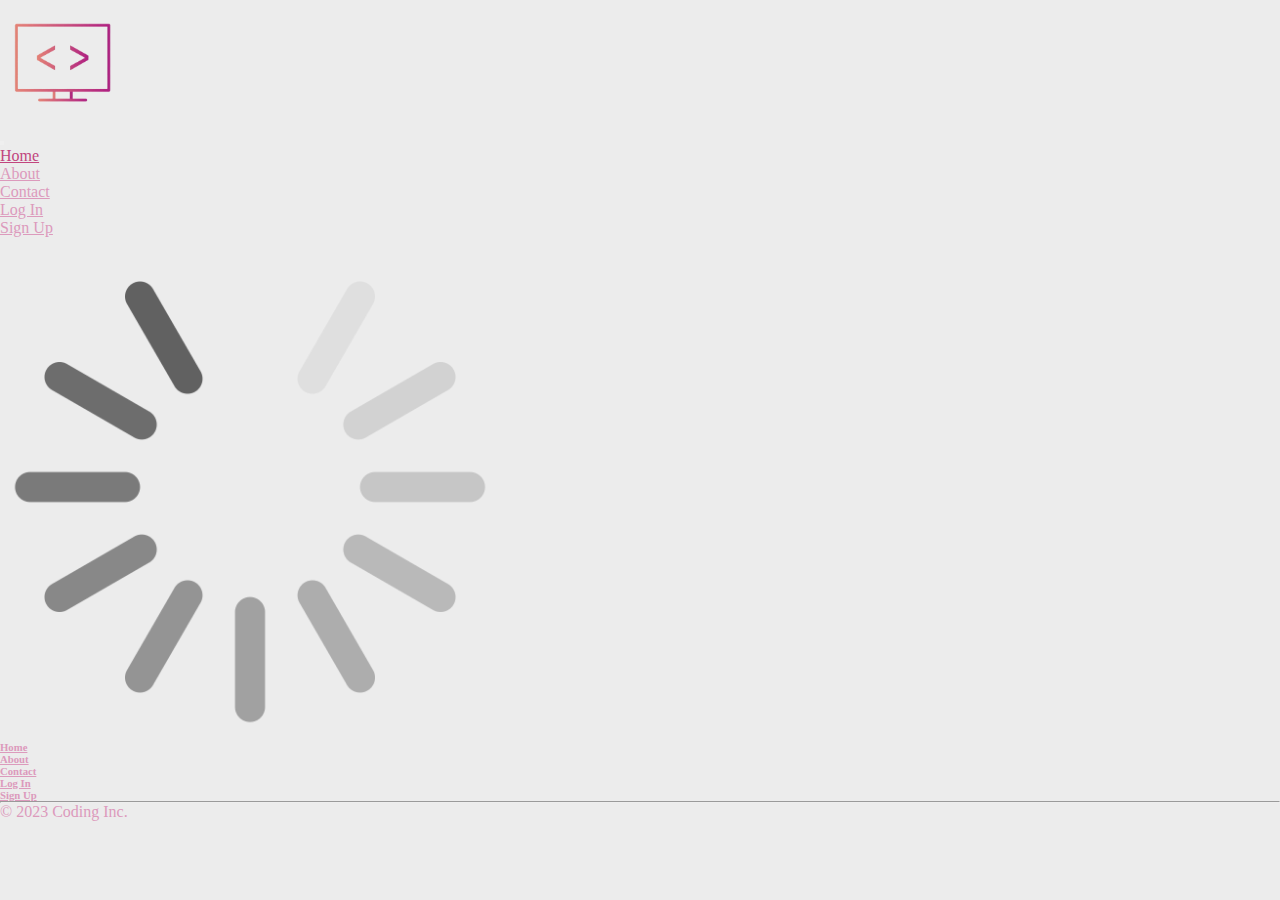
<file: index.html>
<!DOCTYPE html>
<html lang="en">
  <head>
    <meta charset="UTF-8" />
    <meta name="viewport" content="width=device-width, initial-scale=1.0" />
    <link
      href="https://cdn.jsdelivr.net/npm/bootstrap@5.3.2/dist/css/bootstrap.min.css"
      rel="stylesheet"
      integrity="sha384-T3c6CoIi6uLrA9TneNEoa7RxnatzjcDSCmG1MXxSR1GAsXEV/Dwwykc2MPK8M2HN"
      crossorigin="anonymous"
    />
    <link rel="stylesheet" href="styles.css" />
    <title>Home Page</title>
  </head>
  <body>
    <header>
      <nav class="navbar navbar-expand-lg px-3">
        <div class="container-fluid d-flex justify-content-between">
          <div>
            <a class="navbar-brand" href="/"
              ><img
                src="codingLogo.png"
                alt="monitor with empty closing html tag"
                height="125"
            /></a>
          </div>
          <div>
            <button
              class="navbar-toggler"
              type="button"
              data-bs-toggle="collapse"
              data-bs-target="#navbarSupportedContent"
              aria-controls="navbarSupportedContent"
              aria-expanded="false"
              aria-label="Toggle navigation"
            >
              <span class="navbar-toggler-icon"></span>
            </button>
            <div class="collapse navbar-collapse" id="navbarSupportedContent">
              <ul class="navbar-nav me-auto mb-2 mb-lg-0">
                <li class="nav-item px-3">
                  <a class="nav-link" id="active" aria-current="page" href="#"
                    >Home</a
                  >
                </li>
                <li class="nav-item px-3">
                  <a class="nav-link light-pink" href="about.html">About</a>
                </li>
                <li class="nav-item px-3">
                  <a class="nav-link light-pink" href="contact.html">Contact</a>
                </li>
                <li class="nav-item px-3">
                  <a class="nav-link light-pink" href="#">Log In</a>
                </li>
                <li class="nav-item px-3">
                  <a class="nav-link light-pink" href="#">Sign Up</a>
                </li>
              </ul>
            </div>
          </div>
        </div>
      </nav>
    </header>

    <main class="d-flex justify-content-center align-items-center">
      <img src="loadingSpinner.png" alt="loading image" height="500" />
    </main>

    <div class="container my-5">
      <footer class="text-center text-dark">
        <div class="container">
          <section class="mt-5">
            <div class="row text-center d-flex justify-content-center pt-5">
              <div class="col-md-2">
                <h6 class="text-uppercase font-weight-bold">
                  <a href="#" class="light-pink">Home</a>
                </h6>
              </div>
              <div class="col-md-2">
                <h6 class="text-uppercase font-weight-bold">
                  <a href="#" class="light-pink">About</a>
                </h6>
              </div>
              <div class="col-md-2">
                <h6 class="text-uppercase font-weight-bold">
                  <a href="#" class="light-pink">Contact</a>
                </h6>
              </div>
              <div class="col-md-2">
                <h6 class="text-uppercase font-weight-bold">
                  <a href="#" class="light-pink">Log In</a>
                </h6>
              </div>
              <div class="col-md-2">
                <h6 class="text-uppercase font-weight-bold">
                  <a href="#" class="light-pink">Sign Up</a>
                </h6>
              </div>
            </div>
          </section>

          <hr class="my-4" />
        </div>
        <div class="text-center p-3">
          <p class="light-pink">&copy; 2023 Coding Inc.</p>
        </div>
      </footer>
    </div>
  </body>
</html>
</file>
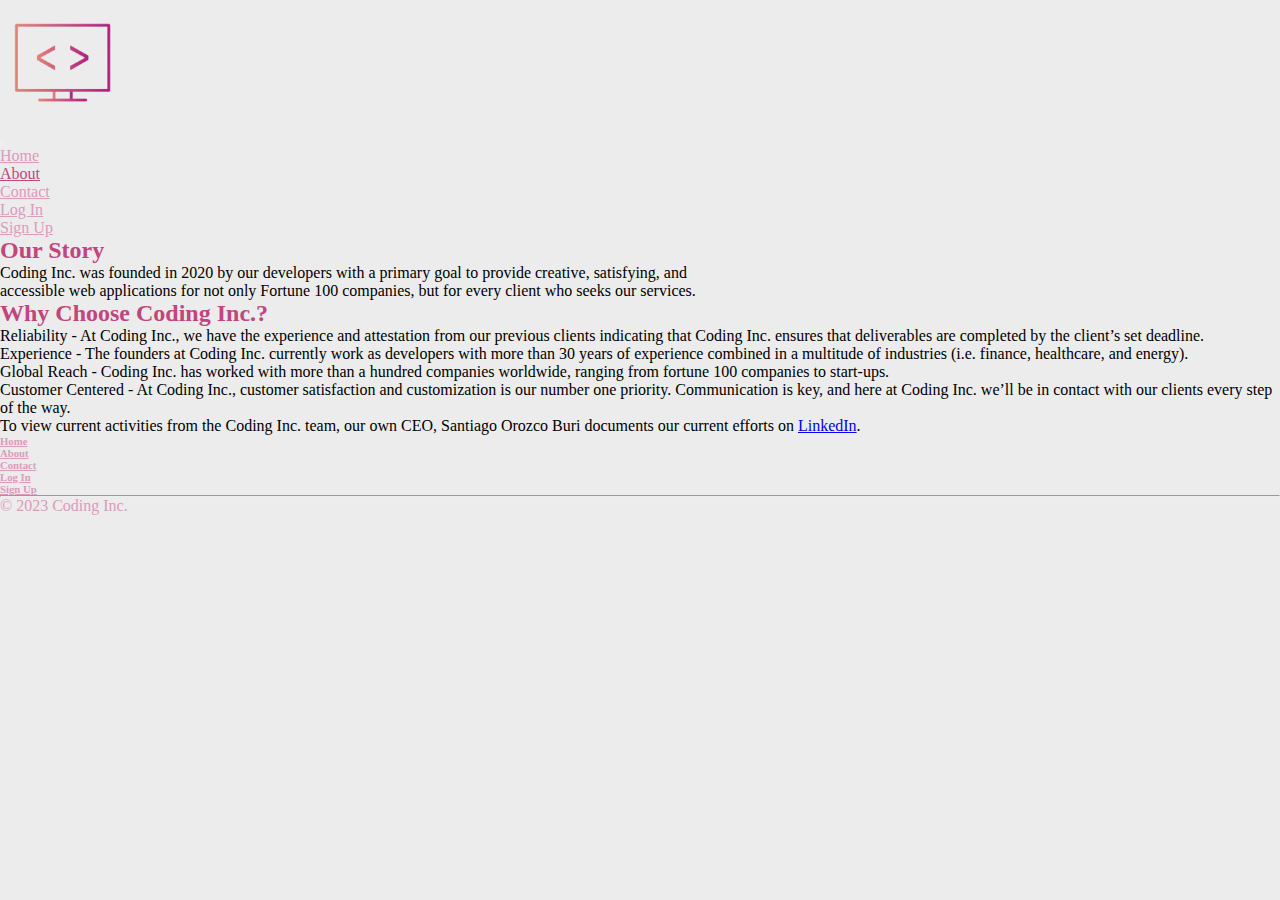
<file: about.html>
<!DOCTYPE html>
<html lang="en">
  <head>
    <meta charset="UTF-8" />
    <meta name="viewport" content="width=device-width, initial-scale=1.0" />
    <link
      href="https://cdn.jsdelivr.net/npm/bootstrap@5.3.2/dist/css/bootstrap.min.css"
      rel="stylesheet"
      integrity="sha384-T3c6CoIi6uLrA9TneNEoa7RxnatzjcDSCmG1MXxSR1GAsXEV/Dwwykc2MPK8M2HN"
      crossorigin="anonymous"
    />
    <link rel="stylesheet" href="styles.css" />
    <link
      href="https://fonts.googleapis.com/css?family=Inter"
      rel="stylesheet"
    />
    <title>About Page</title>
  </head>
  <body>
    <header>
      <nav class="navbar navbar-expand-lg px-3">
        <div class="container-fluid d-flex justify-content-between">
          <div>
            <a class="navbar-brand" href="index.html"
              ><img
                src="codingLogo.png"
                alt="monitor with empty closing html tag"
                height="125"
            /></a>
          </div>
          <div>
            <button
              class="navbar-toggler"
              type="button"
              data-bs-toggle="collapse"
              data-bs-target="#navbarSupportedContent"
              aria-controls="navbarSupportedContent"
              aria-expanded="false"
              aria-label="Toggle navigation"
            >
              <span class="navbar-toggler-icon"></span>
            </button>
            <div class="collapse navbar-collapse" id="navbarSupportedContent">
              <ul class="navbar-nav me-auto mb-2 mb-lg-0">
                <li class="nav-item px-3">
                  <a class="nav-link light-pink" href="index.html">Home</a>
                </li>
                <li class="nav-item px-3">
                  <a
                    a
                    class="nav-link"
                    id="active"
                    aria-current="page"
                    href="about.html"
                    >About</a
                  >
                </li>
                <li class="nav-item px-3">
                  <a class="nav-link light-pink" href="contact.html">Contact</a>
                </li>
                <li class="nav-item px-3">
                  <a class="nav-link light-pink" href="#">Log In</a>
                </li>
                <li class="nav-item px-3">
                  <a class="nav-link light-pink" href="#">Sign Up</a>
                </li>
              </ul>
            </div>
          </div>
        </div>
      </nav>
    </header>
    <main class="w-75 m-auto">
      <div class="container d-flex flex-column align-items-center m-auto">
        <div class="">
          <h2 class="dark-pink">Our Story</h2>
        </div>
        <p>
          Coding Inc. was founded in 2020 by our developers with a primary goal
          to provide creative, satisfying, and<br />accessible web applications
          for not only Fortune 100 companies, but for every client who seeks our
          services.
        </p>

        <h2 class="dark-pink">Why Choose Coding Inc.?</h2>
        <div class="col-8 pb-4">
          <ol class="list-group-numbered px-3">
            <li class="list-group-item py-1">
              Reliability - At Coding Inc., we have the experience and
              attestation from our previous clients indicating that Coding Inc.
              ensures that deliverables are completed by the client’s set
              deadline.
            </li>
            <li class="list-group-item py-1">
              Experience - The founders at Coding Inc. currently work as
              developers with more than 30 years of experience combined in a
              multitude of industries (i.e. finance, healthcare, and energy).
            </li>
            <li class="list-group-item py-1">
              Global Reach - Coding Inc. has worked with more than a hundred
              companies worldwide, ranging from fortune 100 companies to
              start-ups.
            </li>
            <li class="list-group-item py-1">
              Customer Centered - At Coding Inc., customer satisfaction and
              customization is our number one priority. Communication is key,
              and here at Coding Inc. we’ll be in contact with our clients every
              step of the way.
            </li>
          </ol>
        </div>
      </div>
      <p class="w-75 text-center m-auto">
        To view current activities from the Coding Inc. team, our own CEO,
        Santiago Orozco Buri documents our current efforts on
        <span
          ><a
            rel="noopener"
            href="https://www.linkedin.com/in/sorozcob/"
            target="_blank"
            >LinkedIn</a
          ></span
        >.
      </p>
    </main>

    <div class="container my-5">
      <footer class="text-center text-dark">
        <div class="container">
          <section class="mt-5">
            <div class="row text-center d-flex justify-content-center pt-5">
              <div class="col-md-2">
                <h6 class="text-uppercase font-weight-bold">
                  <a href="index.html" class="light-pink">Home</a>
                </h6>
              </div>
              <div class="col-md-2">
                <h6 class="text-uppercase font-weight-bold">
                  <a href="about.html" class="light-pink">About</a>
                </h6>
              </div>
              <div class="col-md-2">
                <h6 class="text-uppercase font-weight-bold">
                  <a href="contact.html" class="light-pink">Contact</a>
                </h6>
              </div>
              <div class="col-md-2">
                <h6 class="text-uppercase font-weight-bold">
                  <a href="#" class="light-pink">Log In</a>
                </h6>
              </div>
              <div class="col-md-2">
                <h6 class="text-uppercase font-weight-bold">
                  <a href="#" class="light-pink">Sign Up</a>
                </h6>
              </div>
            </div>
          </section>

          <hr class="my-4" />
        </div>
        <div class="text-center p-3">
          <p class="light-pink">&copy; 2023 Coding Inc.</p>
        </div>
      </footer>
    </div>
  </body>
</html>
</file>
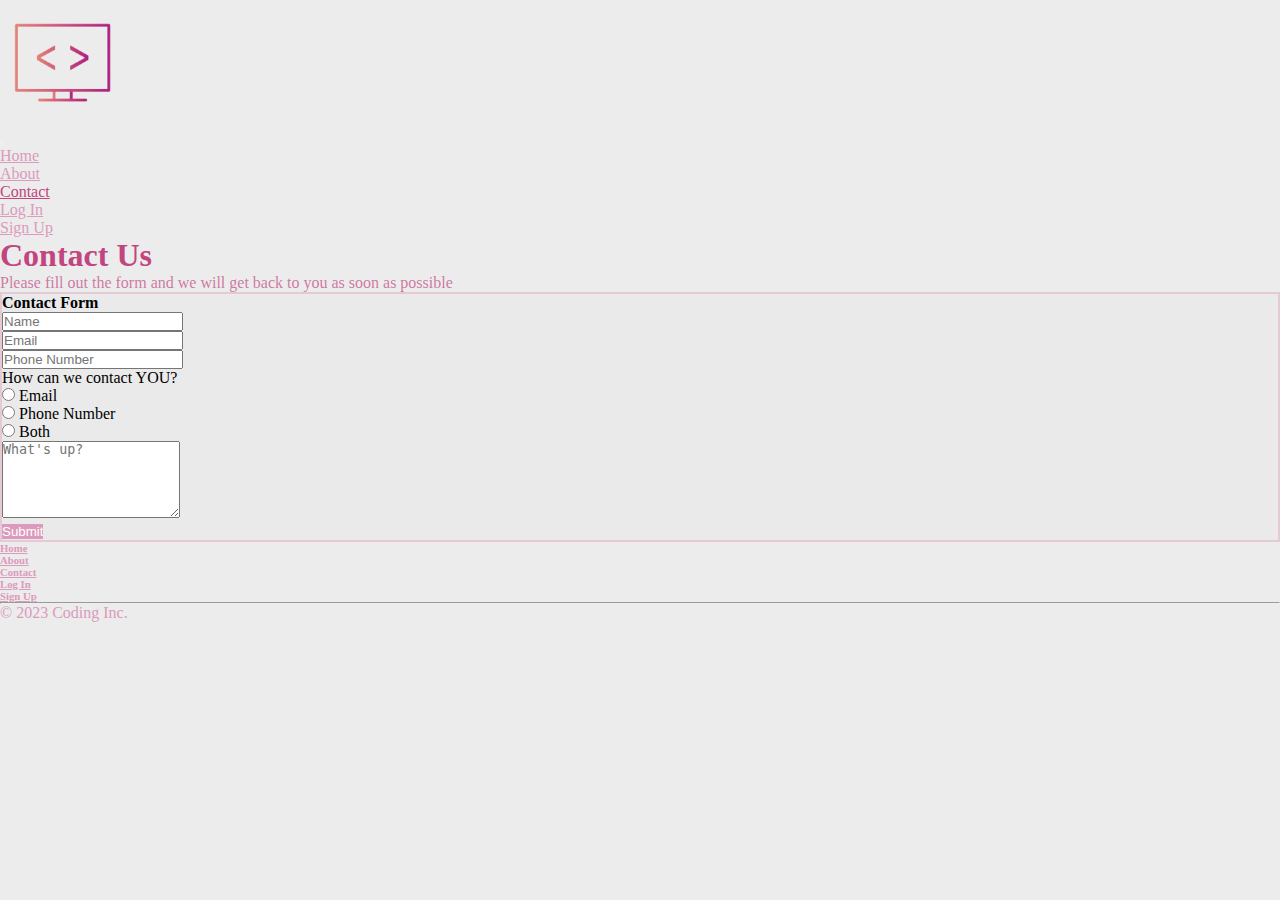
<file: contact.html>
<!--
  ITSC-3155-091
  Bootstrap Website
  Authors:
  Santiago Orozco Buri
  Nicole Delgado 
  Joshua Foster
  Denny Zhang
-->
<!DOCTYPE html>
<html lang="en">
<head>
    <meta charset="UTF-8">
    <meta name="viewport" content="width=device-width, initial-scale=1.0">
    <link
      href="https://cdn.jsdelivr.net/npm/bootstrap@5.3.2/dist/css/bootstrap.min.css"
      rel="stylesheet"
      integrity="sha384-T3c6CoIi6uLrA9TneNEoa7RxnatzjcDSCmG1MXxSR1GAsXEV/Dwwykc2MPK8M2HN"
      crossorigin="anonymous"
    />
    <link rel="stylesheet" href="styles.css">
    <title>Contact Page</title>
</head>
<body class="contact-page">
    <header>
        <nav class="navbar navbar-expand-lg px-3">
          <div class="container-fluid d-flex justify-content-between">
            <div>
              <a class="navbar-brand" href="/"
                ><img
                  src="codingLogo.png"
                  alt="monitor with empty closing html tag"
                  height="125"
              /></a>
            </div>
            <div>
              <button
                class="navbar-toggler"
                type="button"
                data-bs-toggle="collapse"
                data-bs-target="#navbarSupportedContent"
                aria-controls="navbarSupportedContent"
                aria-expanded="false"
                aria-label="Toggle navigation"
              >
                <span class="navbar-toggler-icon"></span>
              </button>
              <div class="collapse navbar-collapse" id="navbarSupportedContent">
                <ul class="navbar-nav me-auto mb-2 mb-lg-0">
                  <li class="nav-item px-3">
                    <a class="nav-link light-pink" href="index.html"
                      >Home</a
                    >
                  </li>
                  <li class="nav-item px-3">
                    <a class="nav-link light-pink" href="about.html">About</a>
                  </li>
                  <li class="nav-item px-3">
                    <a class="nav-link" id="active" aria-current="page" href="#">Contact</a>
                  </li>
                  <li class="nav-item px-3">
                    <a class="nav-link light-pink" href="#">Log In</a>
                  </li>
                  <li class="nav-item px-3">
                    <a class="nav-link light-pink" href="#">Sign Up</a>
                  </li>
                </ul>
              </div>
            </div>
          </div>
        </nav>
      </header>

    <main>
        <h1 class="contact-header offset-1 fw-normal fs-8">Contact Us</h1>
        <div class="row justify-content-center">
          <div class="col-md-6">
              <p class="mb-2 fs-4" id="form-header">Please fill out the form and we will get back to you as soon as possible</p>
            <form class="form-container">
              <h4 class="mt-4 offset-1 fs-8" id="form-title">Contact Form</h4>
              <div>
                <div class="d-grid justify-content-center">
                  <div class="form-group">
                    <input type="text" class="form-control mb-4" id="exampleInputName" aria-describedby="nameHelp" placeholder="Name">
                  </div>
                  <div class="form-group">
                    <input type="email" class="form-control mb-4" id="exampleInputEmail" aria-describedby="emailHelp" placeholder="Email">
                  </div>
                  <div class="form-group">
                    <input type="tel" class="form-control mb-4" id="exampleInputNumber" aria-describedby="numberHelp" placeholder="Phone Number">
                  </div>
                </div>
                  <p class="text-center">How can we contact YOU?</p>
                  <div class="d-block offset-5">
                    <div class="form-check mb-2">
                      <input class="form-check-input" type="radio" name="exampleRadios" id="exampleRadios1" value="option1">
                      <label class="form-check-label" for="emailRadio">
                        Email
                      </label>
                    </div>
                    <div class="form-check mb-2">
                      <input class="form-check-input" type="radio" name="exampleRadios" id="exampleRadios1" value="option1">
                      <label class="form-check-label" for="numberRadio">
                        Phone Number
                      </label>
                    </div>
                    <div class="form-check mb-2">
                      <input class="form-check-input" type="radio" name="exampleRadios" id="exampleRadios1" value="option1">
                      <label class="form-check-label" for="bothRadio">
                        Both
                      </label>
                    </div>
                  </div>
                <div class="form-group col-6 offset-3 mt-4 mb-4">
                  <textarea class="form-control" id="exampleFormControlTextarea1" rows="5" placeholder="What's up?"></textarea>
                </div>
                <div>
                  <input class="btn btn-primary btn-lg offset-10 mb-3" id="submitBtn" type="submit" value="Submit">
                </div>
              </div>
            </form>
          </div>
        </div>
    </main>

    <div class="container my-5">
        <footer class="text-center text-dark">
          <div class="container">
            <section class="mt-5">
              <div class="row text-center d-flex justify-content-center pt-5">
                <div class="col-md-2">
                  <h6 class="text-uppercase font-weight-bold">
                    <a href="#" class="light-pink">Home</a>
                  </h6>
                </div>
                <div class="col-md-2">
                  <h6 class="text-uppercase font-weight-bold">
                    <a href="#" class="light-pink">About</a>
                  </h6>
                </div>
                <div class="col-md-2">
                  <h6 class="text-uppercase font-weight-bold">
                    <a href="#" class="light-pink">Contact</a>
                  </h6>
                </div>
                <div class="col-md-2">
                  <h6 class="text-uppercase font-weight-bold">
                    <a href="#" class="light-pink">Log In</a>
                  </h6>
                </div>
                <div class="col-md-2">
                  <h6 class="text-uppercase font-weight-bold">
                    <a href="#" class="light-pink">Sign Up</a>
                  </h6>
                </div>
              </div>
            </section>
  
            <hr class="my-4" />
          </div>
          <div id="align-footer-text" class="text-center">
            <p class="light-pink">&copy; 2023 Coding Inc.</p>
          </div>
        </footer>
      </div>
</body>
</html>
</file>
<file: styles.css>
* {
  margin: 0;
  padding: 0;
  box-sizing: border-box;
}

body {
  background-color: #ececec;
}

.light-pink {
  color: #dc9abc;
}

.dark-pink {
  color: #c1457e;
}

#active {
  color: #c1457e;
}

.form-container {
  border: 2px solid rgba(220, 154, 188, .4);
  background-color: rgba(217, 217, 217, .1);
}

.contact-header {
  color: #C1457E;
}

#form-header {
  color: rgba(193,69,126,.7);
}

#submitBtn {
  background-color: #DC9ABC;
  color: white;
  border: #DC9ABC;
}

h2 {
  font-size: 20;
}

.about-body,
.pick-choices,
.linkedin {
  font-family: "inter";
  font-size: 18px;
}

.about-p,
.linkedin {
  display: flex;
  justify-content: center;
  align-items: center;
}

.why-choose {
  display: flex;
  justify-content: center;
  align-items: center;
}

ol.pick-choices {
  justify-content: center;
  align-items: center;
}

.linkedin {
  margin-top: 50px;
}
</file>
